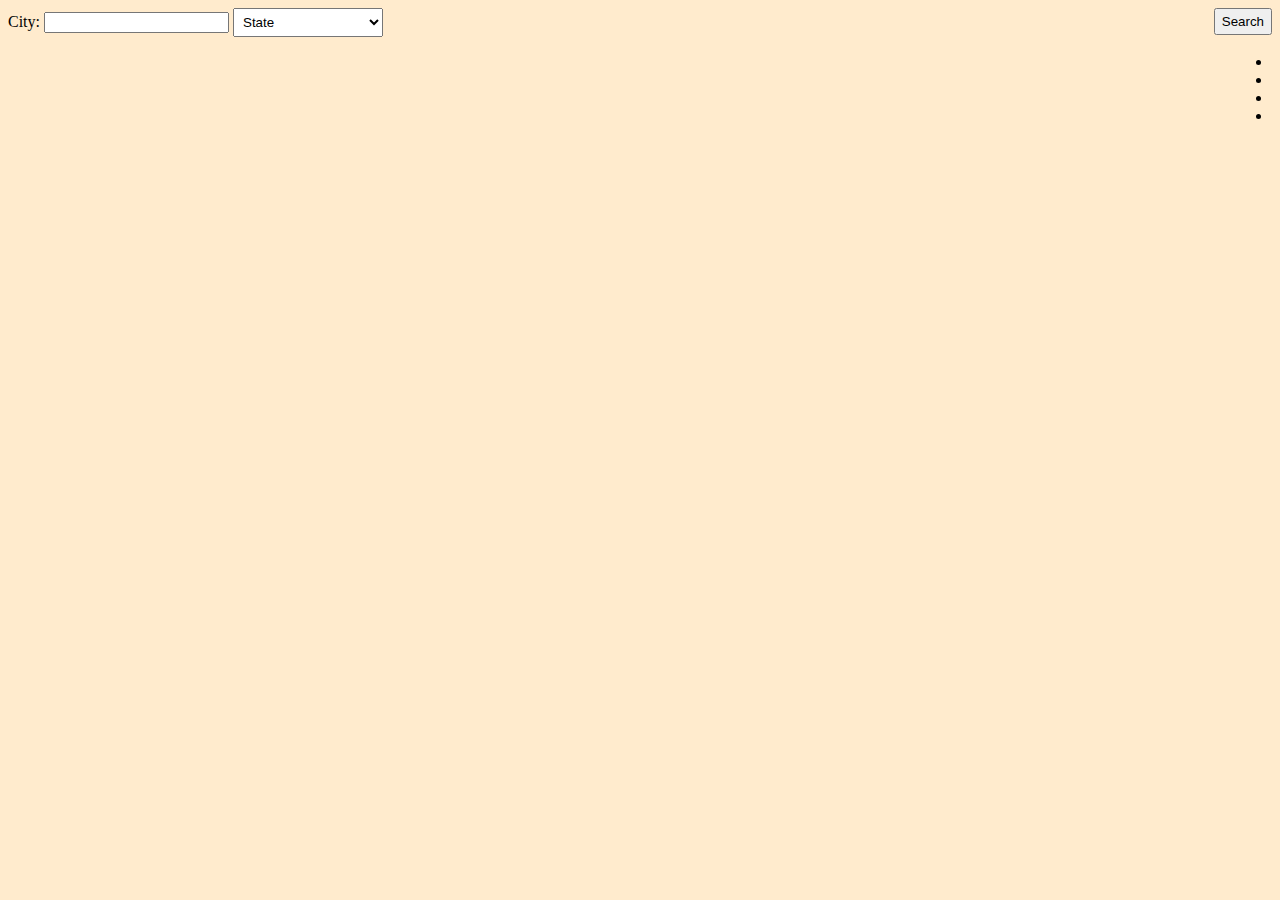
<file: index.html>
<!DOCTYPE html>
<html lang="en">
<head>
    <meta charset="UTF-8">
    <meta http-equiv="X-UA-Compatible" content="IE=edge">
    <meta name="viewport" content="width=device-width, initial-scale=1.0">
    <title>LunkLo</title>

    <!-- jquery  -->
    <script src="https://cdnjs.cloudflare.com/ajax/libs/jquery/3.2.1/jquery.min.js"></script>
    <!-- bootstrap -->
    <link href="https://cdn.jsdelivr.net/npm/bootstrap@5.0.0-beta3/dist/css/bootstrap.min.css" rel="stylesheet" integrity="sha384-eOJMYsd53ii+scO/bJGFsiCZc+5NDVN2yr8+0RDqr0Ql0h+rP48ckxlpbzKgwra6" crossorigin="anonymous">
    
    <!-- link to external stylesheet-->

    <script src="script.js"></script>
    <link rel="stylesheet" href="style.css">

</head>

<body>

<div class="container">
    <div class="row">
      <div class="col-6">
        City:
        <input type="text" id="searchedCity">

        <button type="button" id="searchBtn" class="btn btn-primary floatRight">Search</button>

        <select id="dropdown">
          <option value="0" selected="selected">State</option>
        </select>


        
        <div class="card floatLeft" id="searchHistory"></div>
      </div>

      <div class="col-6 floatRight">
        <div id="currConditions" class="card">
            <ul class="list-group list-group-flush">
              <li class="list-group-item" value="City:"><span id="currCity"></span></li>
              <li id="currTemp" class="list-group-item"></li>
              <li id="currHum" class="list-group-item"></li>
              <li id="currWind" class="list-group-item"></li>
            </ul>
        </div>

        <div id="fiveDay" class="card">
        </div>
        
    </div>

</div>

<script src="https://cdnjs.cloudflare.com/ajax/libs/popper.js/1.12.9/umd/popper.min.js" integrity="sha384-ApNbgh9B+Y1QKtv3Rn7W3mgPxhU9K/ScQsAP7hUibX39j7fakFPskvXusvfa0b4Q" crossorigin="anonymous"></script>
<script src="https://maxcdn.bootstrapcdn.com/bootstrap/4.0.0/js/bootstrap.min.js" integrity="sha384-JZR6Spejh4U02d8jOt6vLEHfe/JQGiRRSQQxSfFWpi1MquVdAyjUar5+76PVCmYl" crossorigin="anonymous"></script> 
</body>
</html>
</file>
<file: style.css>
body {
  background-color: blanchedalmond;
}

.floatRight {
  float: right;
}

.floatLeft {
  float: left;
}

.dropdown-toggle {
  margin-right: 2px;
}

/* #searchBtn {
  margin-right: 60px;
} */

#dropdown {
  width: 150px;
  padding: 5px;
}

.btn-primary {
  padding-top: 4px;
  padding-bottom: 4px;
}
</file>
